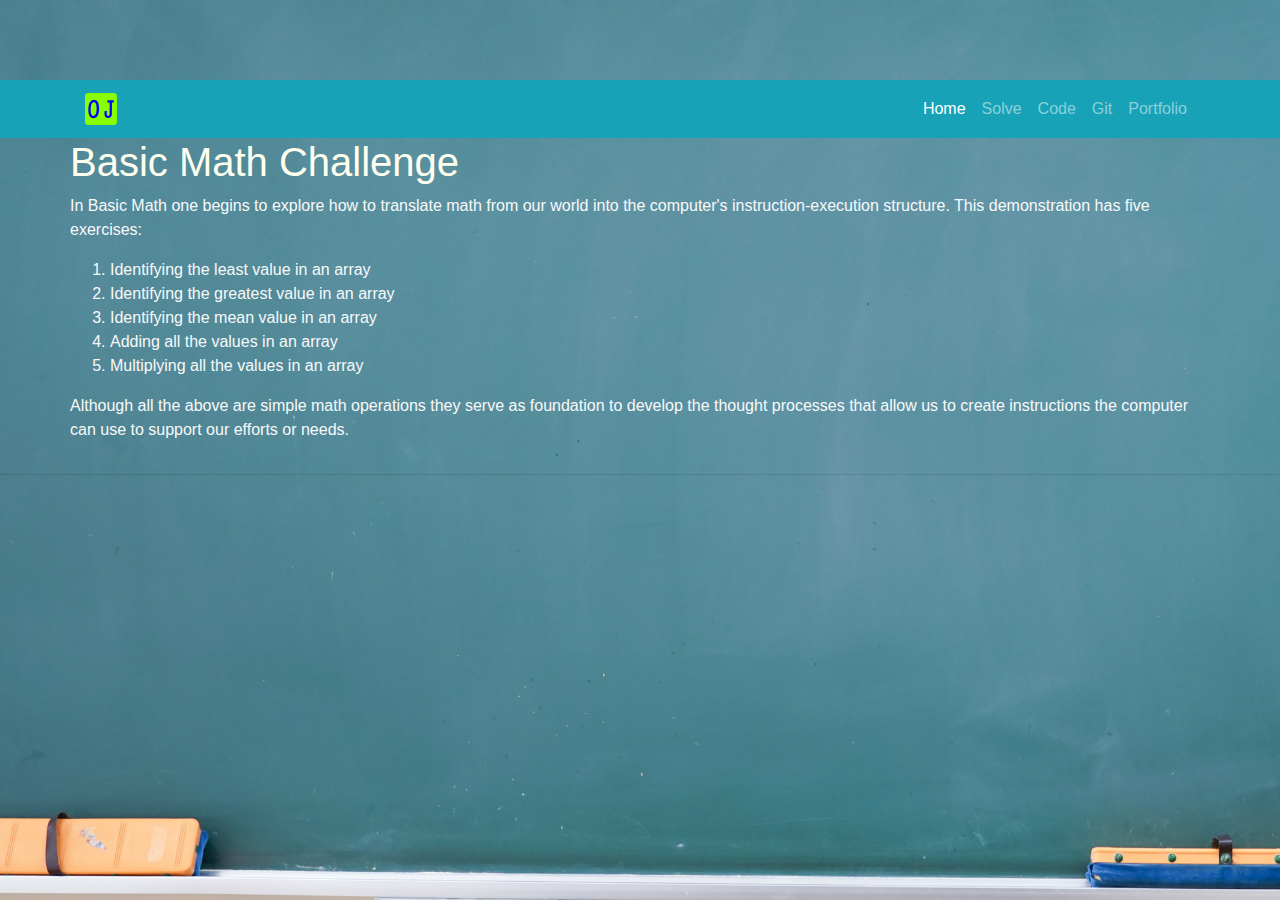
<file: Index.html>
﻿<!DOCTYPE html>
<html>
<head>
    <meta charset="utf-8" />
    <meta name="viewport" content="width=device-width, initial-scale=1">
    <title>Basic Math Challenge</title>
    <link rel="stylesheet" href="//maxcdn.bootstrapcdn.com/bootstrap/4.5.2/css/bootstrap.min.css">
    <link href="/Content/starter-template.css" rel="stylesheet" />
    <script src="//ajax.googleapis.com/ajax/libs/jquery/3.5.1/jquery.min.js"></script>
    <script src="/Scripts/bootstrap.bundle.min.js"></script>
   
</head>
<body>
    <!-- Navigation -->
    <nav class="navbar navbar-expand-lg navbar-dark bg-info static-top">
        <div class="container">
            <a><img class="navbar-brand" src="/Images/favicon-32x32.png" /></a>
            <button class="navbar-toggler" type="button" data-toggle="collapse" data-target="#navbarResponsive" aria-controls="navbarResponsive" aria-expanded="false" aria-label="Toggle navigation">
                <span class="navbar-toggler-icon"></span>
            </button>
            <div class="collapse navbar-collapse" id="navbarResponsive">
                <ul class="navbar-nav ml-auto">
                    <li class="nav-item active">
                        <a class="nav-link" href="/Index.html" />

                        Home
                        <a href="#" Portfolio />
                    </li>
                    <li class="nav-item">
                        <a class="nav-link" href="/Solve.html">Solve</a>
                    </li>
                    <li class="nav-item">
                        <a class="nav-link" href="/Code.html">Code</a>
                    </li>
                    <li class="nav-item">
                        <a class="nav-link" href="#">Git</a>
                    </li>
                    <li class="nav-item">
                        <a class="nav-link" href="//ojolmo-fs-portfolio.netlify.app">Portfolio</a>
                    </li>
                </ul>
            </div>
        </div>
    </nav>

    <section>
        <div class="container">
            <div class="row">
                <div class="text-center font-weight-bold"><h1 style="color:ivory">Basic Math Challenge</h1></div>
                <hr />
                <div class="col align-items-md-center"></div>
                <p class="text-light">In Basic Math one begins to explore how to translate math from our world into the computer's instruction-execution structure. This demonstration has five exercises:</p>
                <ol class="text-light">
                    <li>Identifying the least value in an array</li>
                    <li>Identifying the greatest value in an array</li>
                    <li>Identifying the mean value in an array</li>
                    <li>Adding all the values in an array</li>
                    <li>Multiplying all the values in an array</li>
                </ol>
                <p class="text-light">Although all the above are simple math operations they serve as foundation to develop the thought processes that allow us to create instructions the computer can use to support our efforts or needs.</p>
            </div>
        </div>
    </section>
    <hr />
 



    <script src="//ajax.googleapis.com/ajax/libs/jquery/3.5.1/jquery.min.js"></script>
    <script src="//cdnjs.cloudflare.com/ajax/libs/popper.js/1.16.0/umd/popper.min.js"></script>
    <script src="//maxcdn.bootstrapcdn.com/bootstrap/4.5.2/js/bootstrap.min.js"></script>

    <script>
        //My comments inside a script: #1 Basic, #2 I input numbers, #3 User enters number
        document.getElementById("Least-btn").addEventListener("click", function () {
            Least()

        })

        function Least() {
            let input1 = document.getElementById("input1").value;
            let input2 = document.getElementById("input2").value;
            let input3 = document.getElementById("input3").value;
            let input4 = document.getElementById("input4").value;
            let input5 = document.getElementById("input5").value;
            let spanEl = document.getElementById("result1");
            spanEl.innerHTML = `<b>${Math.min(input1, input2, input3, input4, input5)}<b>`;

        }
    </script>

    <script>

        document.getElementById("Greatest-btn").addEventListener("click", function () {
            Greatest()

        })

        function Greatest() {
            let input6 = document.getElementById("input6").value;
            let input7 = document.getElementById("input7").value;
            let input8 = document.getElementById("input8").value;
            let input9 = document.getElementById("input9").value;
            let input10 = document.getElementById("input10").value;
            let spanEl = document.getElementById("result2");
            spanEl.innerHTML = `<b>${Math.max(input6, input7, input8, input9, input10)}<b>`;

        }

    </script>

    <script>

        document.getElementById("Mean-btn").addEventListener("click", function () {
            Mean()

        })

        function Mean() {
            let input11 = document.getElementById("input11").value;
            let input12 = document.getElementById("input12").value;
            let input13 = document.getElementById("input13").value;
            let input14 = document.getElementById("input14").value;
            let input15 = document.getElementById("input15").value;
            let result = ((+input11 + +input12 + +input13 + +input14 + +input15) / 5);
            let spanEl = document.getElementById("result3");
            spanEl.innerHTML = `<b>${result}<b>`;

        }

    </script>

    <script>

        document.getElementById("Sum-btn").addEventListener("click", function () {
            Sum()
        })

        function Sum() {
            let input16 = document.getElementById("input16").value;
            let input17 = document.getElementById("input17").value;
            let input18 = document.getElementById("input18").value;
            let input19 = document.getElementById("input19").value;
            let input20 = document.getElementById("input20").value;
            let result = +input16 + +input17 + +input18 + +input19 + +input20;
            let spanEl = document.getElementById("result4");
            spanEl.innerHTML = `<b>${result}<b>`;

        }

    </script>

    <script>

        document.getElementById("Product-btn").addEventListener("click", function () {
            Product()
        })

        function Product() {
            let input21 = document.getElementById("input21").value;
            let input22 = document.getElementById("input22").value;
            let input23 = document.getElementById("input23").value;
            let input24 = document.getElementById("input24").value;
            let input25 = document.getElementById("input25").value;
            let result = +input21 * +input22 * +input23 * +input24 * +input25;
            let spanEl = document.getElementById("result5");
            spanEl.innerHTML = `<b>${result}<b>`;
        }

    </script>

    <script>
        function ClearAll() {
            document.getElementById("input1").value = "";
            document.getElementById("input2").value = "";
            document.getElementById("input3").value = "";
            document.getElementById("input4").value = "";
            document.getElementById("input5").value = "";
            document.getElementById("input6").value = "";
            document.getElementById("input7").value = "";
            document.getElementById("input8").value = "";
            document.getElementById("input9").value = "";
            document.getElementById("input10").value = "";
            document.getElementById("input11").value = "";
            document.getElementById("input12").value = "";
            document.getElementById("input13").value = "";
            document.getElementById("input14").value = "";
            document.getElementById("input15").value = "";
            document.getElementById("input16").value = "";
            document.getElementById("input17").value = "";
            document.getElementById("input18").value = "";
            document.getElementById("input19").value = "";
            document.getElementById("input20").value = "";
            document.getElementById("input21").value = "";
            document.getElementById("input22").value = "";
            document.getElementById("input23").value = "";
            document.getElementById("input24").value = "";
            document.getElementById("input25").value = "";

            document.getElementById("result1").innerText = "";
            document.getElementById("result2").innerText = "";
            document.getElementById("result3").innerText = "";
            document.getElementById("result4").innerText = "";
            document.getElementById("result5").innerText = "";

        }

    </script>

</body>

</html>
</file>
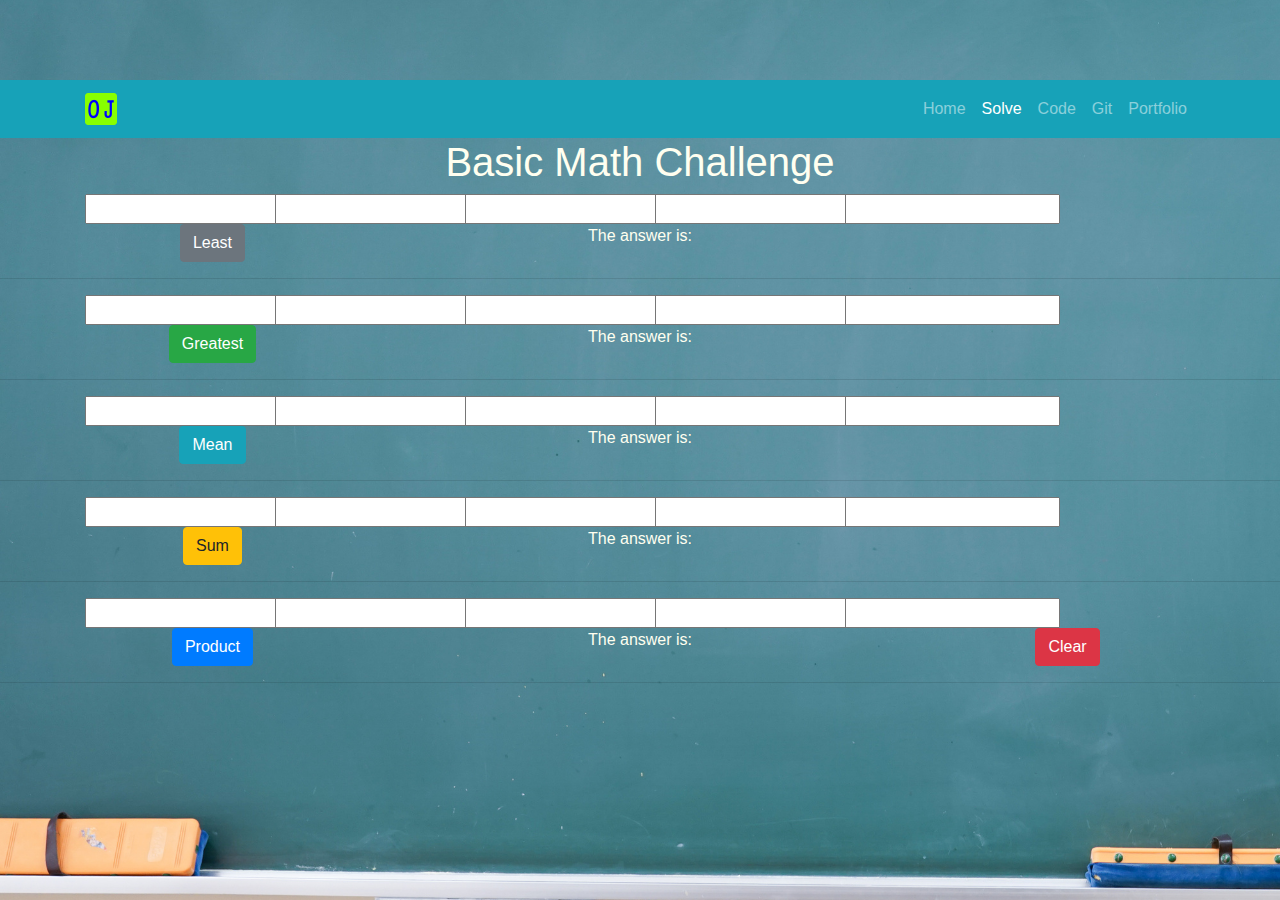
<file: Solve.html>
﻿<!DOCTYPE html>
<html>
<head>
    <meta charset="utf-8" />
    <meta name="viewport" content="width=device-width, initial-scale=1">
    <title>Basic Math Challenge</title>
    <link rel="stylesheet" href="//maxcdn.bootstrapcdn.com/bootstrap/4.5.2/css/bootstrap.min.css">
    <link href="/Content/starter-template.css" rel="stylesheet" />
    <script src="//ajax.googleapis.com/ajax/libs/jquery/3.5.1/jquery.min.js"></script>
    <script src="/Scripts/bootstrap.bundle.min.js"></script>
   
</head>
<body>
    <!-- Navigation -->
    <nav class="navbar navbar-expand-lg navbar-dark bg-info static-top">
        <div class="container">
            <a><img class="navbar-brand" src="Images/favicon-32x32.png" /></a>
            <button class="navbar-toggler" type="button" data-toggle="collapse" data-target="#navbarResponsive" aria-controls="navbarResponsive" aria-expanded="false" aria-label="Toggle navigation">
                <span class="navbar-toggler-icon"></span>
            </button>
            <div class="collapse navbar-collapse" id="navbarResponsive">
                <ul class="navbar-nav ml-auto">
                    <li class="nav-item">
                        <a class="nav-link" href="/Index.html" />

                        Home
                        <a href="#" Portfolio />
                    </li>
                    <li class="nav-item active">
                        <a class="nav-link" href="#">Solve</a>
                    </li>
                    <li class="nav-item">
                        <a class="nav-link" href="#">Code</a>
                    </li>
                    <li class="nav-item">
                        <a class="nav-link" href="#">Git</a>
                    </li>
                    <li class="nav-item">
                        <a class="nav-link" href="//ojolmo-fs-portfolio.netlify.app">Portfolio</a>
                    </li>
                </ul>
            </div>
        </div>
    </nav>


    <div class="text-center font-weight-bold"><h1 style="color:ivory">Basic Math Challenge</h1></div>
    <section>
        <div class="container">
            <div class="row text-center">
                <div class="col-2"><input type="text" id="input1"></div>
                <div class="col-2"><input type="text" id="input2"></div>
                <div class="col-2"><input type="text" id="input3"></div>
                <div class="col-2"><input type="text" id="input4"></div>
                <div class="col-2"><input type="text" id="input5"></div>
            </div>
            <div>
                <div class="row text-center">
                    <div class="col-3"><button onclick="Least" class="btn btn-secondary" id="Least-btn">Least</button></div>
                    <div class="col-6" style="color:ivory">The answer is: <span id="result1"></span></div>
                </div>
            </div>
        </div>
    </section>
    <hr />
    <section>
        <div class="container">
            <div class="row text-center">
                <div class="col-2"><input id="input6"></div>
                <div class="col-2"><input id="input7"></div>
                <div class="col-2"><input id="input8"></div>
                <div class="col-2"><input id="input9"></div>
                <div class="col-2"><input id="input10"></div>
            </div>
            <div>
                <div class="row text-center">
                    <div class="col-3"><button onclick="Greatest" class="btn btn-success" id="Greatest-btn">Greatest</button></div>
                    <div class="col-6" style="color:ivory">The answer is: <span id="result2"></span></div>
                </div>
            </div>
        </div>
    </section>
    <hr />
    <section>
        <div class="container">
            <div class="row text-center">
                <div class="col-2"><input id="input11"></div>
                <div class="col-2"><input id="input12"></div>
                <div class="col-2"><input id="input13"></div>
                <div class="col-2"><input id="input14"></div>
                <div class="col-2"><input id="input15"></div>
            </div>
            <div class="row text-center">
                <div class="col-3"><button onclick="Mean" class="btn btn-info" id="Mean-btn">Mean</button></div>
                <div class="col-6" style="color:ivory">The answer is: <span id="result3"></span></div>
            </div>
        </div>
    </section>
    <hr />
    <section>
        <div class="container">
            <div class="row text-center">
                <div class="col-2"><input id="input16"></div>
                <div class="col-2"><input id="input17"></div>
                <div class="col-2"><input id="input18"></div>
                <div class="col-2"><input id="input19"></div>
                <div class="col-2"><input id="input20"></div>
            </div>
            <div class="row text-center">
                <div class="col-3"><button onclick="Sum" class="btn btn-warning" id="Sum-btn">Sum</button></div>
                <div class="col-6" style="color:ivory">The answer is: <span id="result4"></span></div>
            </div>
        </div>
    </section>
    <hr />
    <section>
        <div class="container">
            <div class="row text-center">
                <div class="col-2"><input id="input21"></div>
                <div class="col-2"><input id="input22"></div>
                <div class="col-2"><input id="input23"></div>
                <div class="col-2"><input id="input24"></div>
                <div class="col-2"><input id="input25"></div>
            </div>
            <div class="row text-center">
                <div class="col-3"><button onclick="Product" class="btn btn-primary" id="Product-btn">Product</button></div>
                <div class="col-6" style="color:ivory">The answer is: <span id="result5"></span></div>
                <div class="col-3"><button type="button" onclick="ClearAll()" class="btn btn-danger btn elWide" id="clear">Clear</button></div>
            </div>
        </div>
    </section>
    <hr />


    <script src="//ajax.googleapis.com/ajax/libs/jquery/3.5.1/jquery.min.js"></script>
    <script src="//cdnjs.cloudflare.com/ajax/libs/popper.js/1.16.0/umd/popper.min.js"></script>
    <script src="//maxcdn.bootstrapcdn.com/bootstrap/4.5.2/js/bootstrap.min.js"></script>

    <script>
        //My comments inside a script: #1 Basic, #2 I input numbers, #3 User enters number
        document.getElementById("Least-btn").addEventListener("click", function () {
            Least()

        })

        function Least() {
            let input1 = document.getElementById("input1").value;
            let input2 = document.getElementById("input2").value;
            let input3 = document.getElementById("input3").value;
            let input4 = document.getElementById("input4").value;
            let input5 = document.getElementById("input5").value;
            let spanEl = document.getElementById("result1");
            spanEl.innerHTML = `<b>${Math.min(input1, input2, input3, input4, input5)}<b>`;

        }
    </script>

    <script>

        document.getElementById("Greatest-btn").addEventListener("click", function () {
            Greatest()

        })

        function Greatest() {
            let input6 = document.getElementById("input6").value;
            let input7 = document.getElementById("input7").value;
            let input8 = document.getElementById("input8").value;
            let input9 = document.getElementById("input9").value;
            let input10 = document.getElementById("input10").value;
            let spanEl = document.getElementById("result2");
            spanEl.innerHTML = `<b>${Math.max(input6, input7, input8, input9, input10)}<b>`;

        }

    </script>

    <script>

        document.getElementById("Mean-btn").addEventListener("click", function () {
            Mean()

        })

        function Mean() {
            let input11 = document.getElementById("input11").value;
            let input12 = document.getElementById("input12").value;
            let input13 = document.getElementById("input13").value;
            let input14 = document.getElementById("input14").value;
            let input15 = document.getElementById("input15").value;
            let result = ((+input11 + +input12 + +input13 + +input14 + +input15) / 5);
            let spanEl = document.getElementById("result3");
            spanEl.innerHTML = `<b>${result}<b>`;

        }

    </script>

    <script>

        document.getElementById("Sum-btn").addEventListener("click", function () {
            Sum()
        })

        function Sum() {
            let input16 = document.getElementById("input16").value;
            let input17 = document.getElementById("input17").value;
            let input18 = document.getElementById("input18").value;
            let input19 = document.getElementById("input19").value;
            let input20 = document.getElementById("input20").value;
            let result = +input16 + +input17 + +input18 + +input19 + +input20;
            let spanEl = document.getElementById("result4");
            spanEl.innerHTML = `<b>${result}<b>`;

        }

    </script>

    <script>

        document.getElementById("Product-btn").addEventListener("click", function () {
            Product()
        })

        function Product() {
            let input21 = document.getElementById("input21").value;
            let input22 = document.getElementById("input22").value;
            let input23 = document.getElementById("input23").value;
            let input24 = document.getElementById("input24").value;
            let input25 = document.getElementById("input25").value;
            let result = +input21 * +input22 * +input23 * +input24 * +input25;
            let spanEl = document.getElementById("result5");
            spanEl.innerHTML = `<b>${result}<b>`;
        }

    </script>

    <script>
        function ClearAll() {
            document.getElementById("input1").value = "";
            document.getElementById("input2").value = "";
            document.getElementById("input3").value = "";
            document.getElementById("input4").value = "";
            document.getElementById("input5").value = "";
            document.getElementById("input6").value = "";
            document.getElementById("input7").value = "";
            document.getElementById("input8").value = "";
            document.getElementById("input9").value = "";
            document.getElementById("input10").value = "";
            document.getElementById("input11").value = "";
            document.getElementById("input12").value = "";
            document.getElementById("input13").value = "";
            document.getElementById("input14").value = "";
            document.getElementById("input15").value = "";
            document.getElementById("input16").value = "";
            document.getElementById("input17").value = "";
            document.getElementById("input18").value = "";
            document.getElementById("input19").value = "";
            document.getElementById("input20").value = "";
            document.getElementById("input21").value = "";
            document.getElementById("input22").value = "";
            document.getElementById("input23").value = "";
            document.getElementById("input24").value = "";
            document.getElementById("input25").value = "";

            document.getElementById("result1").innerText = "";
            document.getElementById("result2").innerText = "";
            document.getElementById("result3").innerText = "";
            document.getElementById("result4").innerText = "";
            document.getElementById("result5").innerText = "";

        }

    </script>

</body>

</html>
</file>
<file: Content/starter-template.css>
body {
    padding-top: 5rem;
    background-image: url('../Images/Math-Challenge-bg.png')
}
.starter-template {
  padding: 3rem 1.5rem;
  text-align: center;

}
</file>
